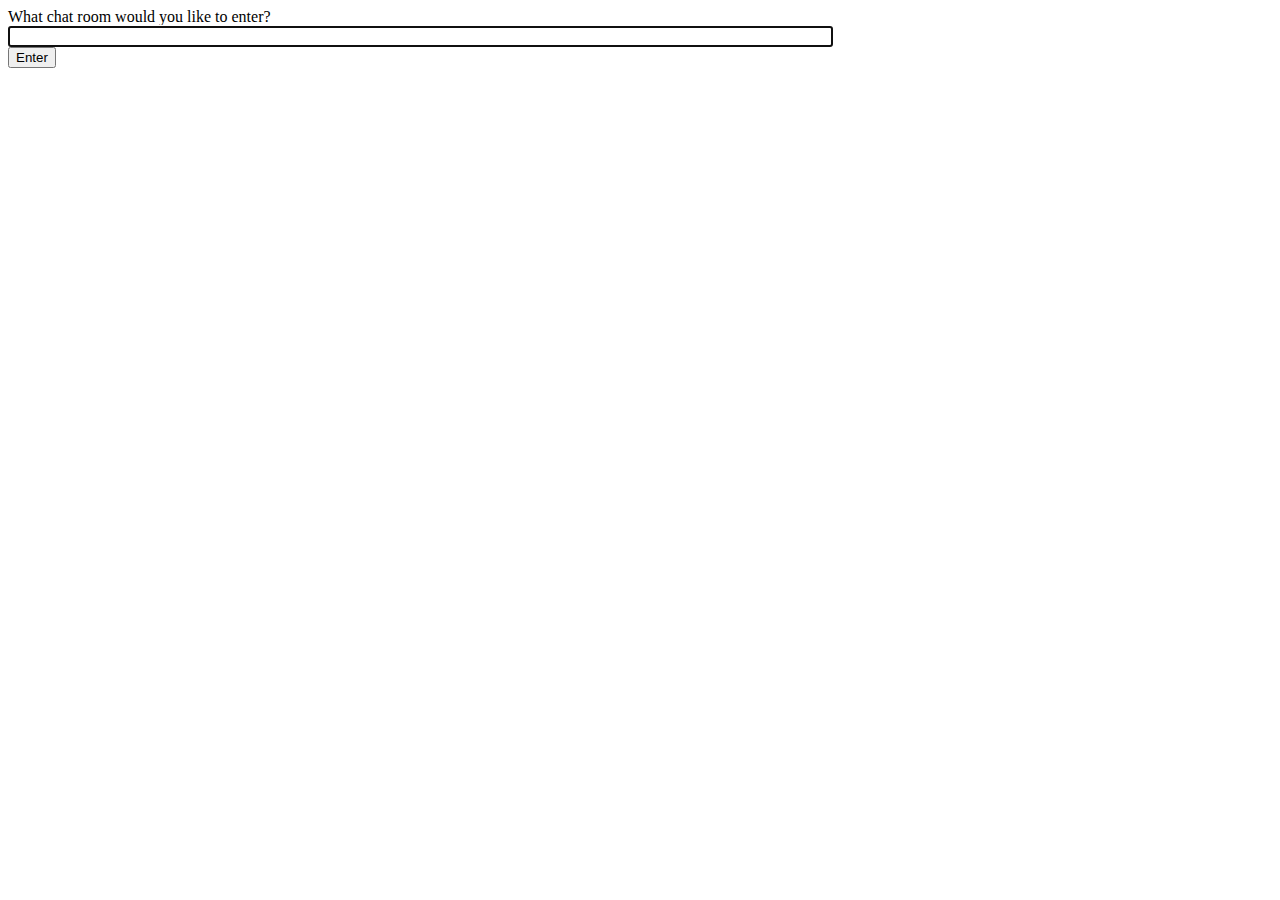
<file: chat/templates/chat/index.html>
<!-- chat/templates/chat/index.html -->
<!DOCTYPE html>
<html>
<head>
    <meta charset="utf-8"/>
    <title>Chat Rooms</title>
</head>
<body>
    What chat room would you like to enter?<br>
    <input id="room-name-input" type="text" size="100"><br>
    <input id="room-name-submit" type="button" value="Enter">

    <script>
        document.querySelector('#room-name-input').focus();
        document.querySelector('#room-name-input').onkeyup = function(e) {
            if (e.keyCode === 13) {  // enter, return
                document.querySelector('#room-name-submit').click();
            }
        };

        document.querySelector('#room-name-submit').onclick = function(e) {
            var roomName = document.querySelector('#room-name-input').value;
            window.location.pathname = '/chat/' + roomName + '/';
        };
    </script>
</body>
</html>
</file>
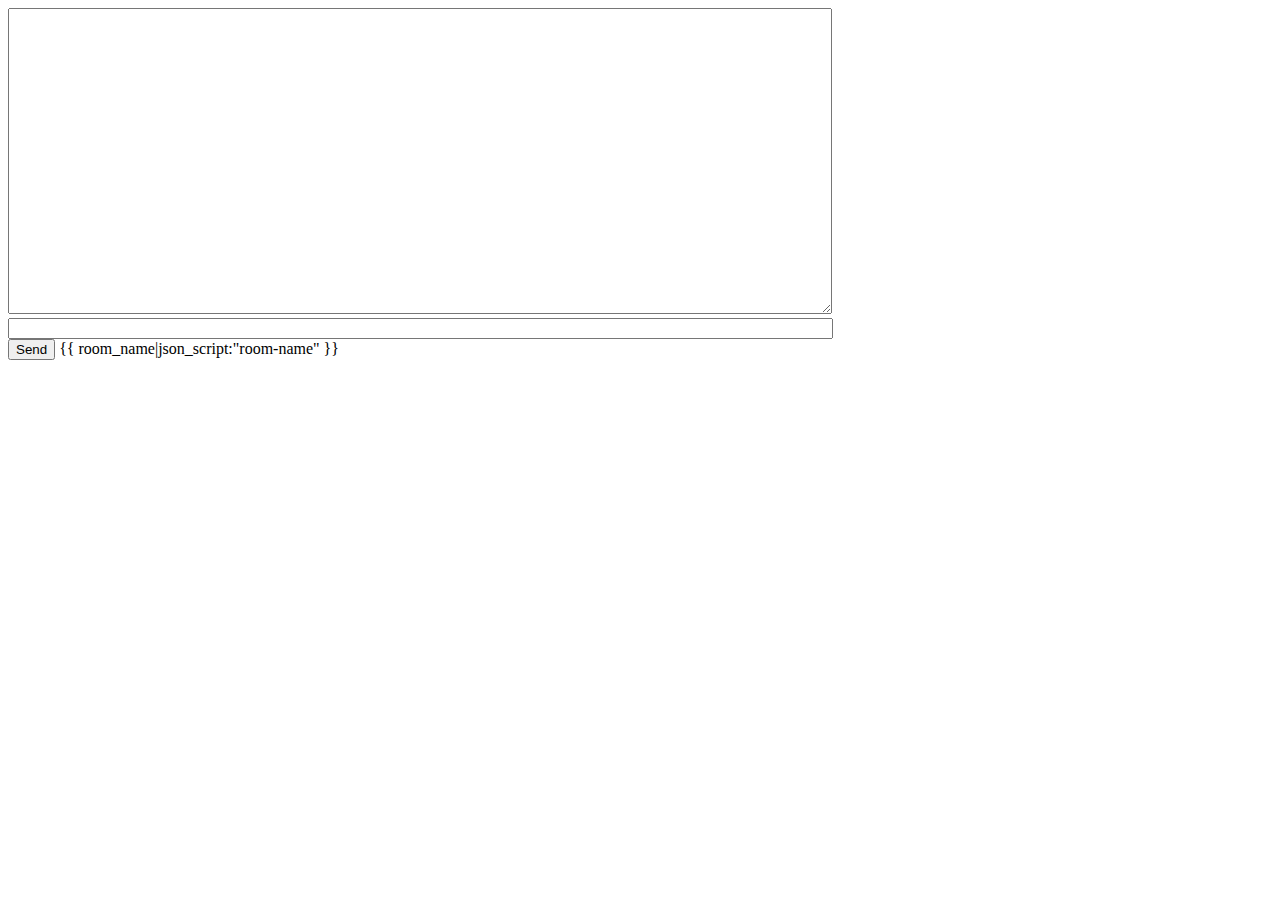
<file: chat/templates/chat/room.html>
<!-- chat/templates/chat/room.html -->
<!DOCTYPE html>
<html>
<head>
    <meta charset="utf-8"/>
    <title>Chat Room</title>
</head>
<body>
    <textarea id="chat-log" cols="100" rows="20"></textarea><br>
    <input id="chat-message-input" type="text" size="100"><br>
    <input id="chat-message-submit" type="button" value="Send">
    {{ room_name|json_script:"room-name" }}
    <script>
        const roomName = JSON.parse(document.getElementById('room-name').textContent);

        const chatSocket = new WebSocket(
            'ws://'
            + window.location.host
            + '/ws/chat/'
            + roomName
            + '/'
        );

        chatSocket.onmessage = function(e) {
            const data = JSON.parse(e.data);
            document.querySelector('#chat-log').value += (data.message + '\n');
        };

        chatSocket.onclose = function(e) {
            console.error('Chat socket closed unexpectedly');
        };

        document.querySelector('#chat-message-input').focus();
        document.querySelector('#chat-message-input').onkeyup = function(e) {
            if (e.keyCode === 13) {  // enter, return
                document.querySelector('#chat-message-submit').click();
            }
        };

        document.querySelector('#chat-message-submit').onclick = function(e) {
            const messageInputDom = document.querySelector('#chat-message-input');
            const message = messageInputDom.value;
            chatSocket.send(JSON.stringify({
                'message': message
            }));
            messageInputDom.value = '';
        };
    </script>
</body>
</html>
</file>
